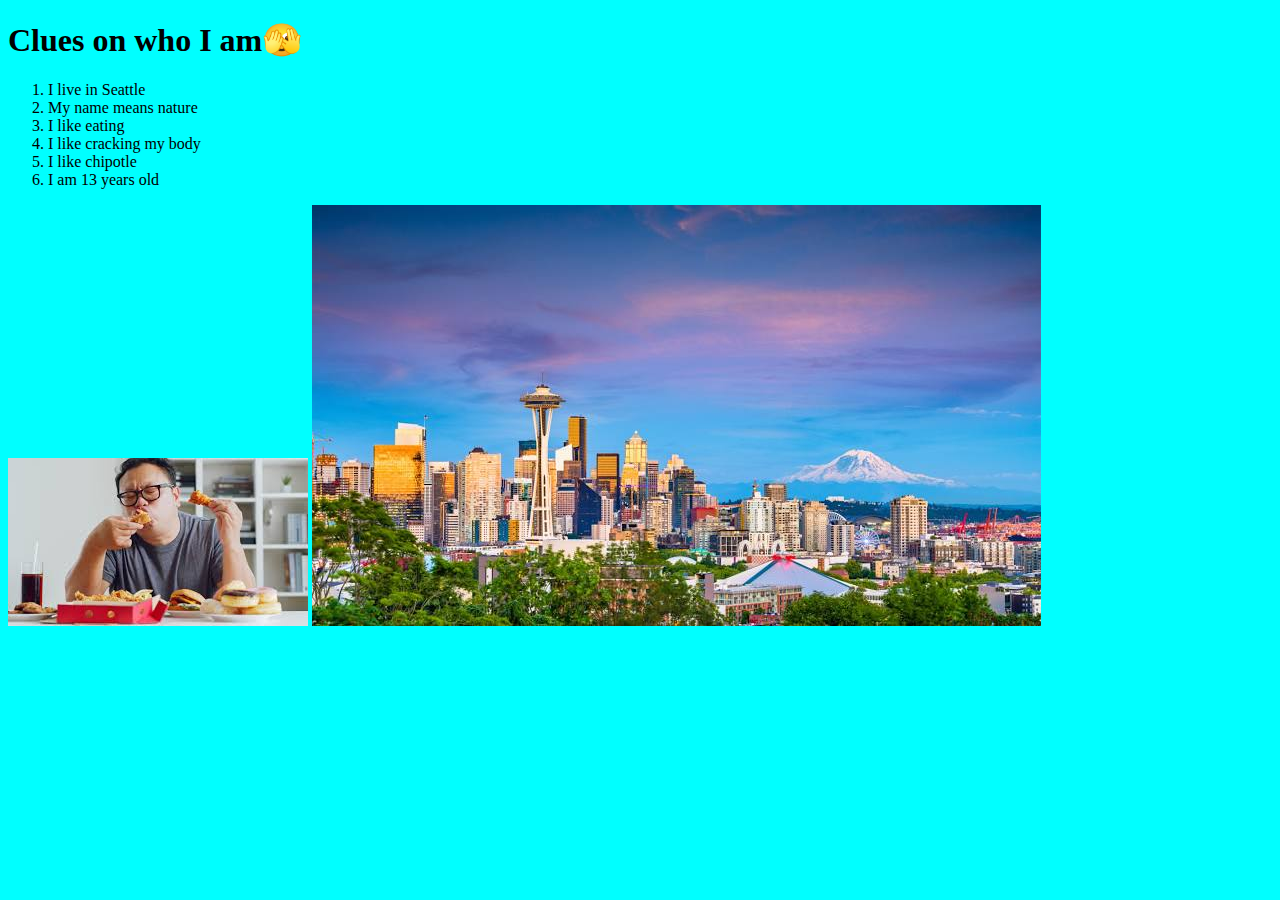
<file: btsn_project/index.html>
<!DOCTYPE html>
<html>
    <head>
        <title>Guess Who!</title>
    </head>
    <body style="background-color: aqua;">
        <h1>Clues on who I am🫣</h1>
        <ol>
        <li> I live in Seattle </li>
        <li> My name means nature</li>
        <li> I like eating</li>
        <li> I like cracking my body</li>
        <li> I like chipotle</li>
        <li> I am 13 years old</li>
        </ol>
     <img src="images/foodyummy.jpg">
     <img src="images/seattle.jpg">
    </body>
</html>
</file>
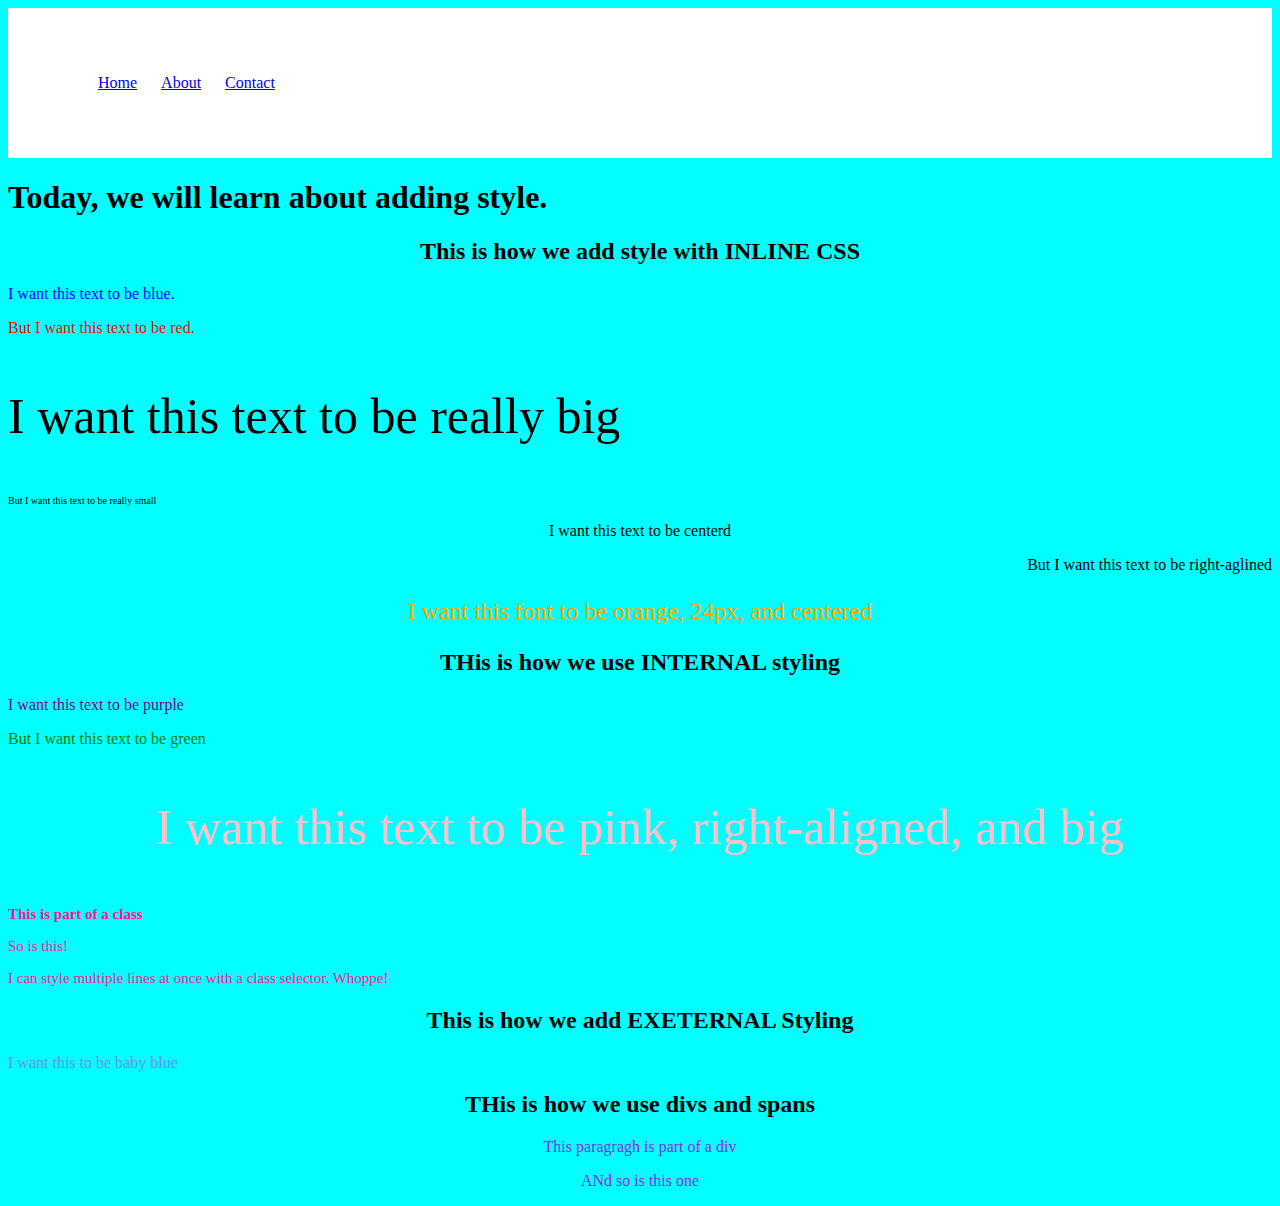
<file: css_demo/index.html>
<!DOCTYPE html>
<html lang="en">
<head>
    <meta charset="UTF-8">
    <meta name="viewport" content="width=device-width, initial-scale=1.0">
    <title>CSS Demo Prakriti</title>
    <link rel="stylesheet" href="css/style.css">
    <style>
        #purple-text{
            color:purple;
        }
        #green-text{
            color:green;
        }
        #multi-text{
            color:pink;
            text-align:center;
            font-size:50px;
        }
        h2{
            text-align:center
        }
        .multi-line {
            font-size: 15px;
            color:deeppink;
            font-family:Georgia, 'Times New Roman', Times, serif
        }
    </style>
</head>
<body>
    <div class="container">
        <ul class="nav">
            <li><a href="index.html">Home</a></li>
            <li><a href="about.html">About</a></li>
            <li><a href="contact.html">Contact</a></li>
        </ul>
    </div>
 
   
    <h1>Today, we will learn about adding style.</h1>
    <h2>This is how we add style with INLINE CSS</h2>
    <p style="color:blue;">I want this text to be blue.</p>
    <p style="color:red;">But I want this text to be red.</p>
    <p style="font-size:50px;">I want this text to be really big</p>
    <p style="font-size:10px;">But I want this text to be really small</p>
    <p style="text-align:center;">I want this text to be centerd</p>
    <p style="text-align:right;">But I want this text to be right-aglined</p>
    <p style="color:orange;text-align: center;font-size:24px;">I want this font to be orange, 24px, and centered</p>

    <h2>THis is how we use INTERNAL styling</h2>
    <p id="purple-text">I want this text to be purple</p>
    <p id="green-text"> But I want this text to be green</p>
    <p id="multi-text">I want this text to be pink, right-aligned, and big</p>

    <h3 class="multi-line">This is part of a class</h3> 
    <p class="multi-line">So is this!</p>
    <p class="multi-line"> I can style multiple lines at once with a class selector. Whoppe!</p>

    <h2>This is how we add EXETERNAL Styling</h2>
    <p id="baby-blue-text"> I want this to be baby blue</p>
    <h2>THis is how we use divs and spans</h2>
    <div class="copy">
            <p>This paragragh is part of a div</p>
        <p> ANd so is this one</p>
    </div>
</body>
</html>
</file>
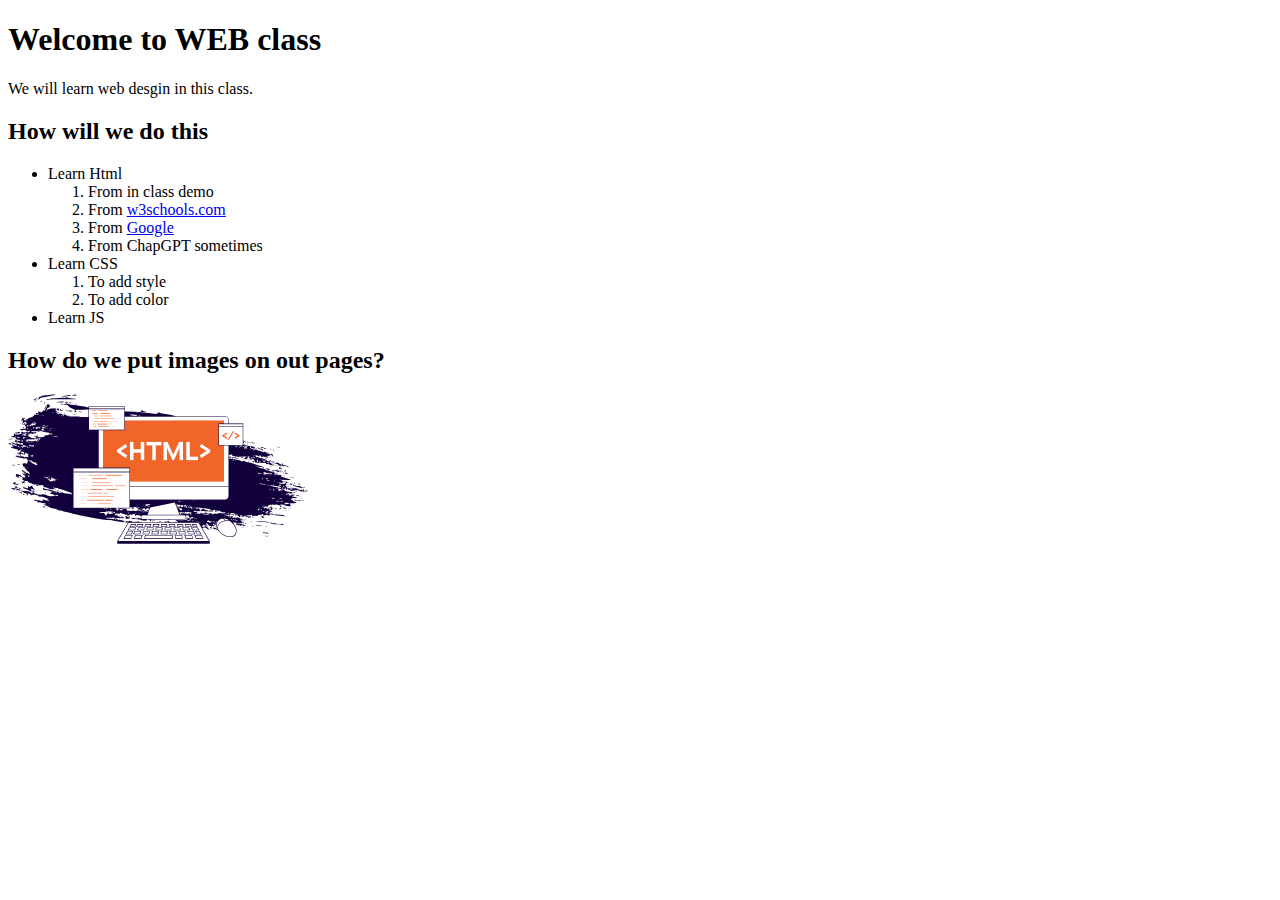
<file: html_demo/index.html>
<!DOCTYPE html>
<html>
    <head>
        <title>Prakriti | HTML Demo</title>
        <link rel="icon" type="image/x-icon" href="images/icon_test.png">
    </head>
    <body>
        <h1>Welcome to WEB class</h1>
        <p>We will learn web desgin in this class.</p>

        <h2>How will we do this</h2>
        <ul>
            <li>Learn Html</li>
            <ol> 
                <li>From in class demo</li>
                <li>From <a href="http://www.w3schools.com/" target="_blank">w3schools.com</a></li> 
                <li>From <a href="https://www.google.com" target="_blank">Google</a></li>
                <li>From ChapGPT sometimes</li>
            </ol>
            <li>Learn CSS</li>
            <ol>
                <li>To add style</li>
                <li>To add color</li>
            </ol>
            <li>Learn JS</li>
        </ul>
    
        <h2>How do we put images on out pages?</h2> 
        <img src="images/hmtlpicfromgoogle.png" width="300" alt="html_image">

        </body>
</html>
</file>
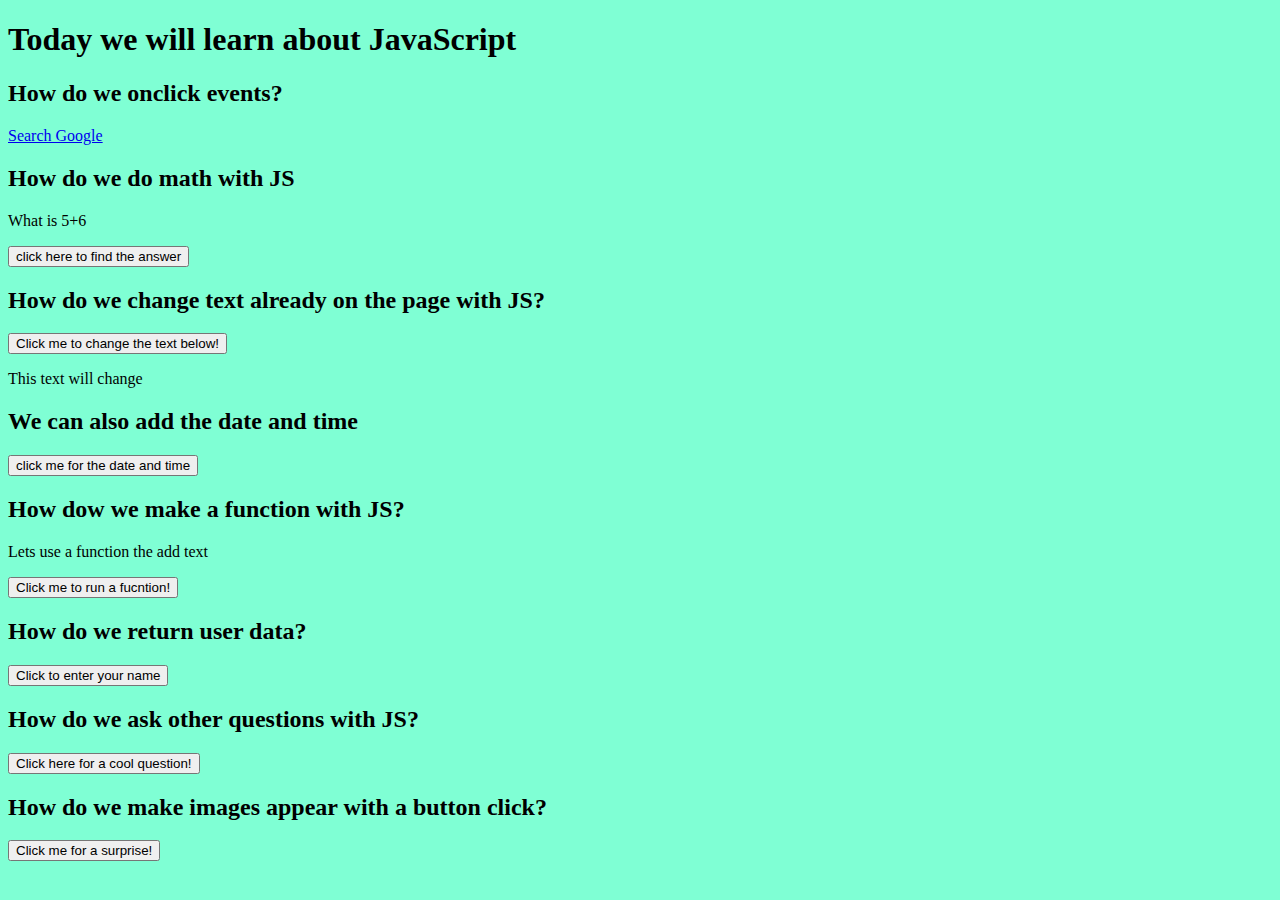
<file: js_demo/index.html>
<!DOCTYPE html>
<html lang="en">
<head>
    <meta charset="UTF-8">
    <meta name="viewport" content="width=device-width, initial-scale=1.0">
    <title>Prakriti JS Demo</title>
    <link rel="stylesheet" href="css/style.css">
    <script type="text/javascript" src="js/script.js"></script>
</head>
<body>
   <h1>Today we will learn about JavaScript</h1> 
   <h2>How do we onclick events?</h2>
   <p><a href="https://www.google.com" target="_blank" onclick="alert('Warning!\nYou are navgiating away from my website');">Search Google</a></p>

<h2> How do we do math with JS</h2>
<p> What is 5+6</p>
<button onclick="document.getElementById('add').innerHTML = 5+6">click here to find the answer</button>
<p id="add"></p>

<h2> How do we change text already on the page with JS?</h2>
<button onclick="document.getElementById('change').innerHTML = 'Suprise! This text is now different'">Click me to change the text below!</button>
<p id="change">This text will change</p>

<h2>We can also add the date and time</h2>
<button onclick="document.getElementById('date').innerHTML=Date()">click me for the date and time</button>
<p id="date"></p>

<h2> How dow we make a function with JS?</h2>
<p>Lets use a function the add text</p>
<button onclick="pFun()">Click me to run a fucntion!</button>
<p id="p-fun"></p>

<h2>How do we return user data?</h2>
<button onclick="askName()">Click to enter your name</button>
<p id="ask-name"></p>

<h2> How do we ask other questions with JS?</h2>
<button onclick="askQuestion()"> Click here for a cool question!</button>
<p id="question"></p>

<h2>How do we make images appear with a button click?</h2>
<button onclick="showImage()">Click me for a surprise!</button>
<img id="surprise" width="500px">

   <script>
    //alert("Hello World");

    function pFun() {
      var p = document.getElementById('p-fun');
      p.innerHTML='You just ran a function, hooray!';
      p.style.fontSize = '30px';
      p.style.color = 'pink';
    }

    function showImage() {
      var image= document.getElementById('surprise');
      image.src = 'images/surprise'
    }
   </script>
</body>
</html>
</file>
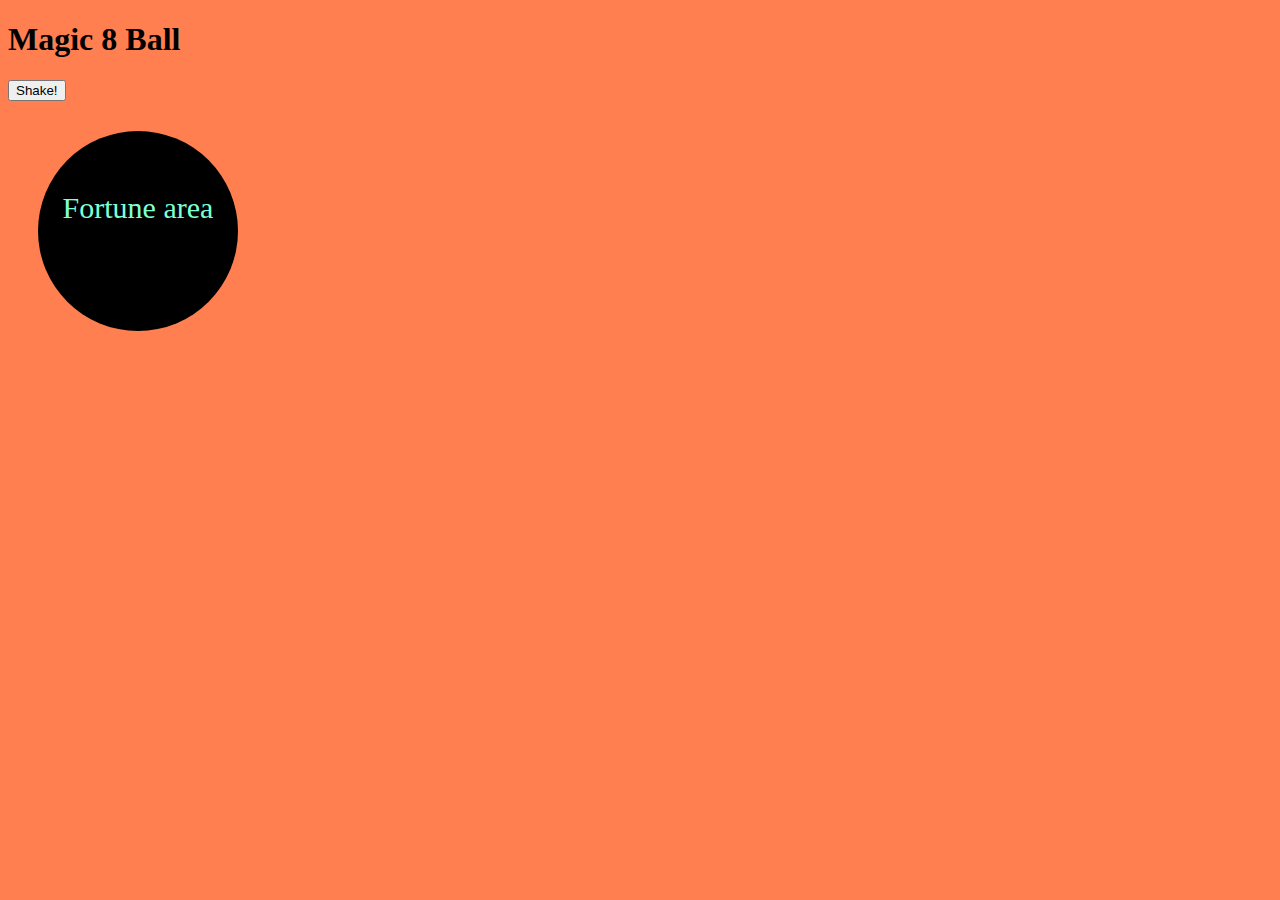
<file: magic_8ball/index.html>
<!DOCTYPE html>
<html lang="en">
<head>
    <meta charset="UTF-8">
    <meta name="viewport" content="width=device-width, initial-scale=1.0">
    <title>Magic 8 Ball</title>
    <link rel="stylesheet" href="css/style.css">
    <script type="text/javascript" src="js/script.js"></script>
</head>
<body>
    <h1>Magic 8 Ball</h1>
    <div>
        <button 
          onclick="magic8ball();"
        >
          Shake!
        </button>
    </div>
    <div id="fortune">
        Fortune area
    </div>
</body>
</html>
</file>
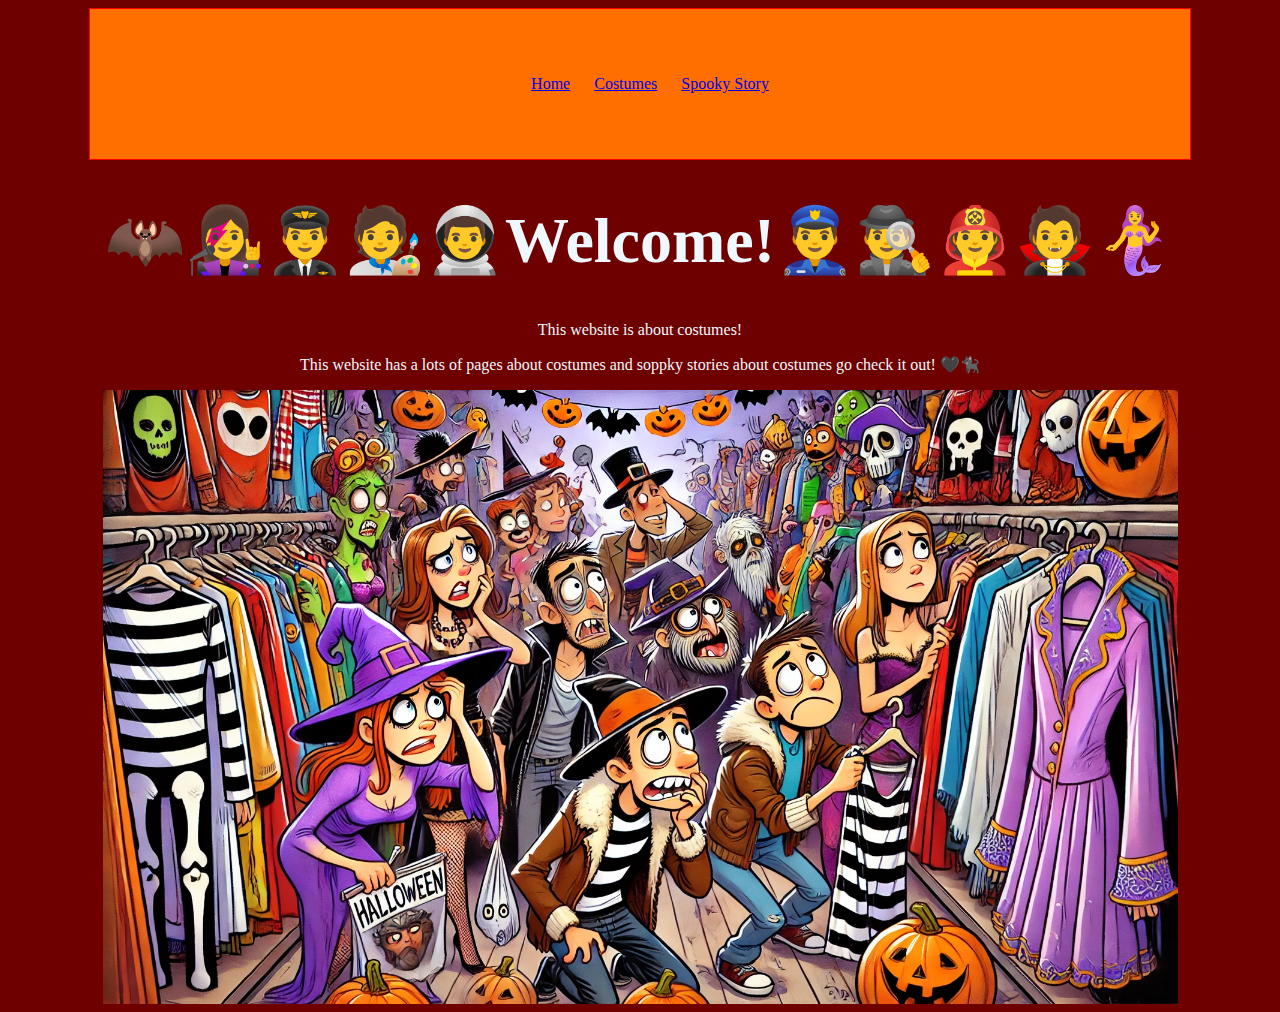
<file: midterm/index.html>
<!DOCTYPE html>
<html lang="en">
<head>
    <meta charset="UTF-8">
    <meta name="viewport" content="width=device-width, initial-scale=1.0">
    <title>Halloween costumes</title>
    <link rel="stylesheet" href="css/style.css">
    <link rel="icon" type="image/x-icon" href="images/pumpkin_icon.png">
</head>
<body>
    <div class="container">
        <ul class="nav">
            <li><a href="index.html">Home</a> </li>
            <li><a href="costumes.html">Costumes</a></li>
            <li><a href="spooky_story.html">Spooky Story</a></li>
        </ul>
    </div>
<h1 style="color:aliceblue; text-align: center; font-size: 400%;"> 🦇👩‍🎤👨‍✈️🧑‍🎨👨‍🚀Welcome!👮‍♂️🕵️‍♂️🧑‍🚒🧛🧜‍♀️ </h1>
<p style="color:aliceblue; text-align: center;">This website is about costumes!<p>
    <p style="color:aliceblue; text-align: center;"> This website has a lots of pages about costumes and soppky stories about costumes go check it out! 🖤🐈‍⬛</p>
    <p style="text-align:center;"></p> 
    <img src="images/people_looking_for_costumes" width="1075">
    
</body>
</html>
</file>
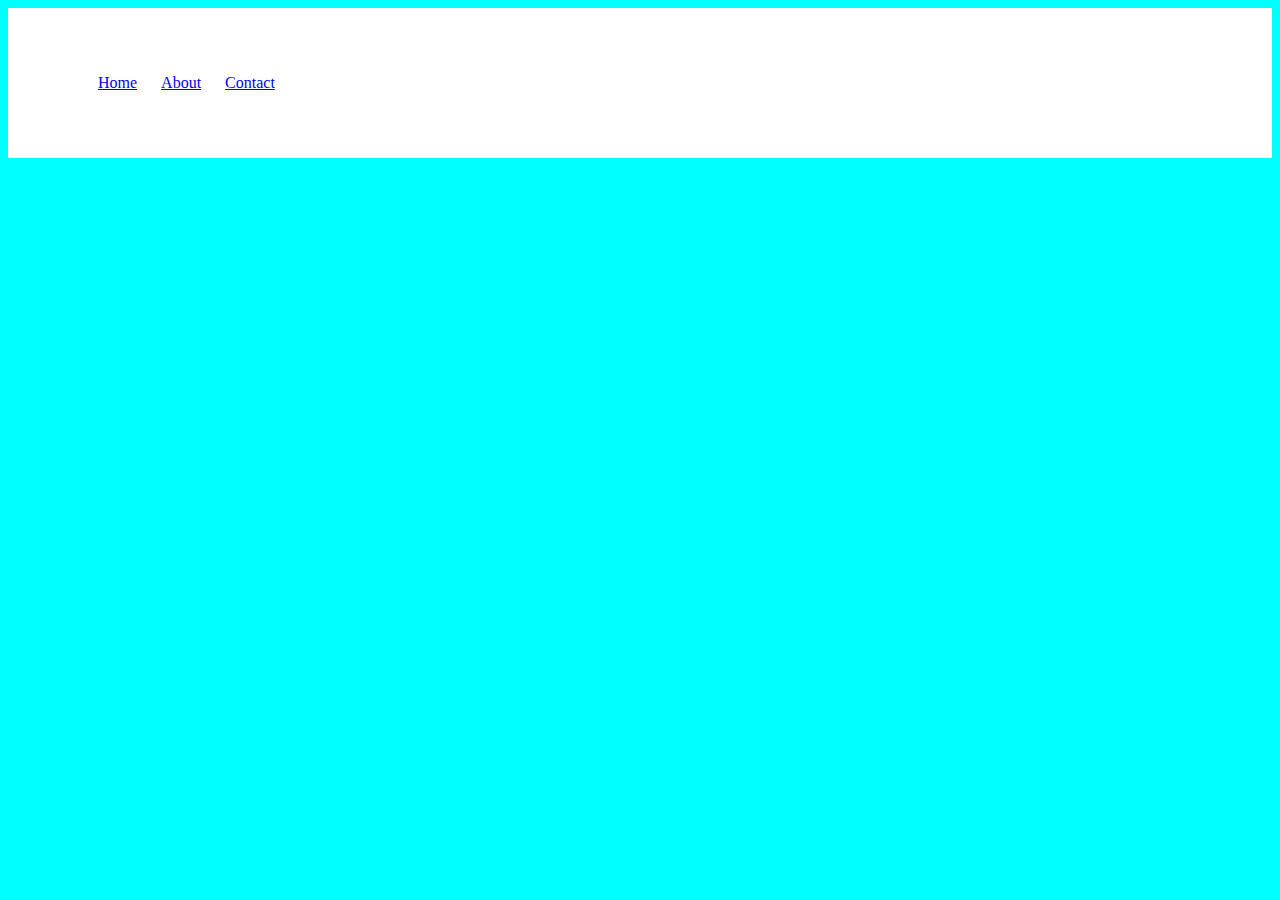
<file: css_demo/about.html>
<!DOCTYPE html>
<html lang="en">
<head>
    <meta charset="UTF-8">
    <meta name="viewport" content="width=device-width, initial-scale=1.0">
    <title>Document</title>
    <link rel="stylesheet" href="css/style.css">
</head>
<body>
    <div class="container">
        <ul class="nav">
            <li><a href="index.html">Home</a></li>
            <li><a href="about.html">About</a></li>
            <li><a href="contact.html">Contact</a></li>
        </ul>
    </div>
</body>
</html>
</file>
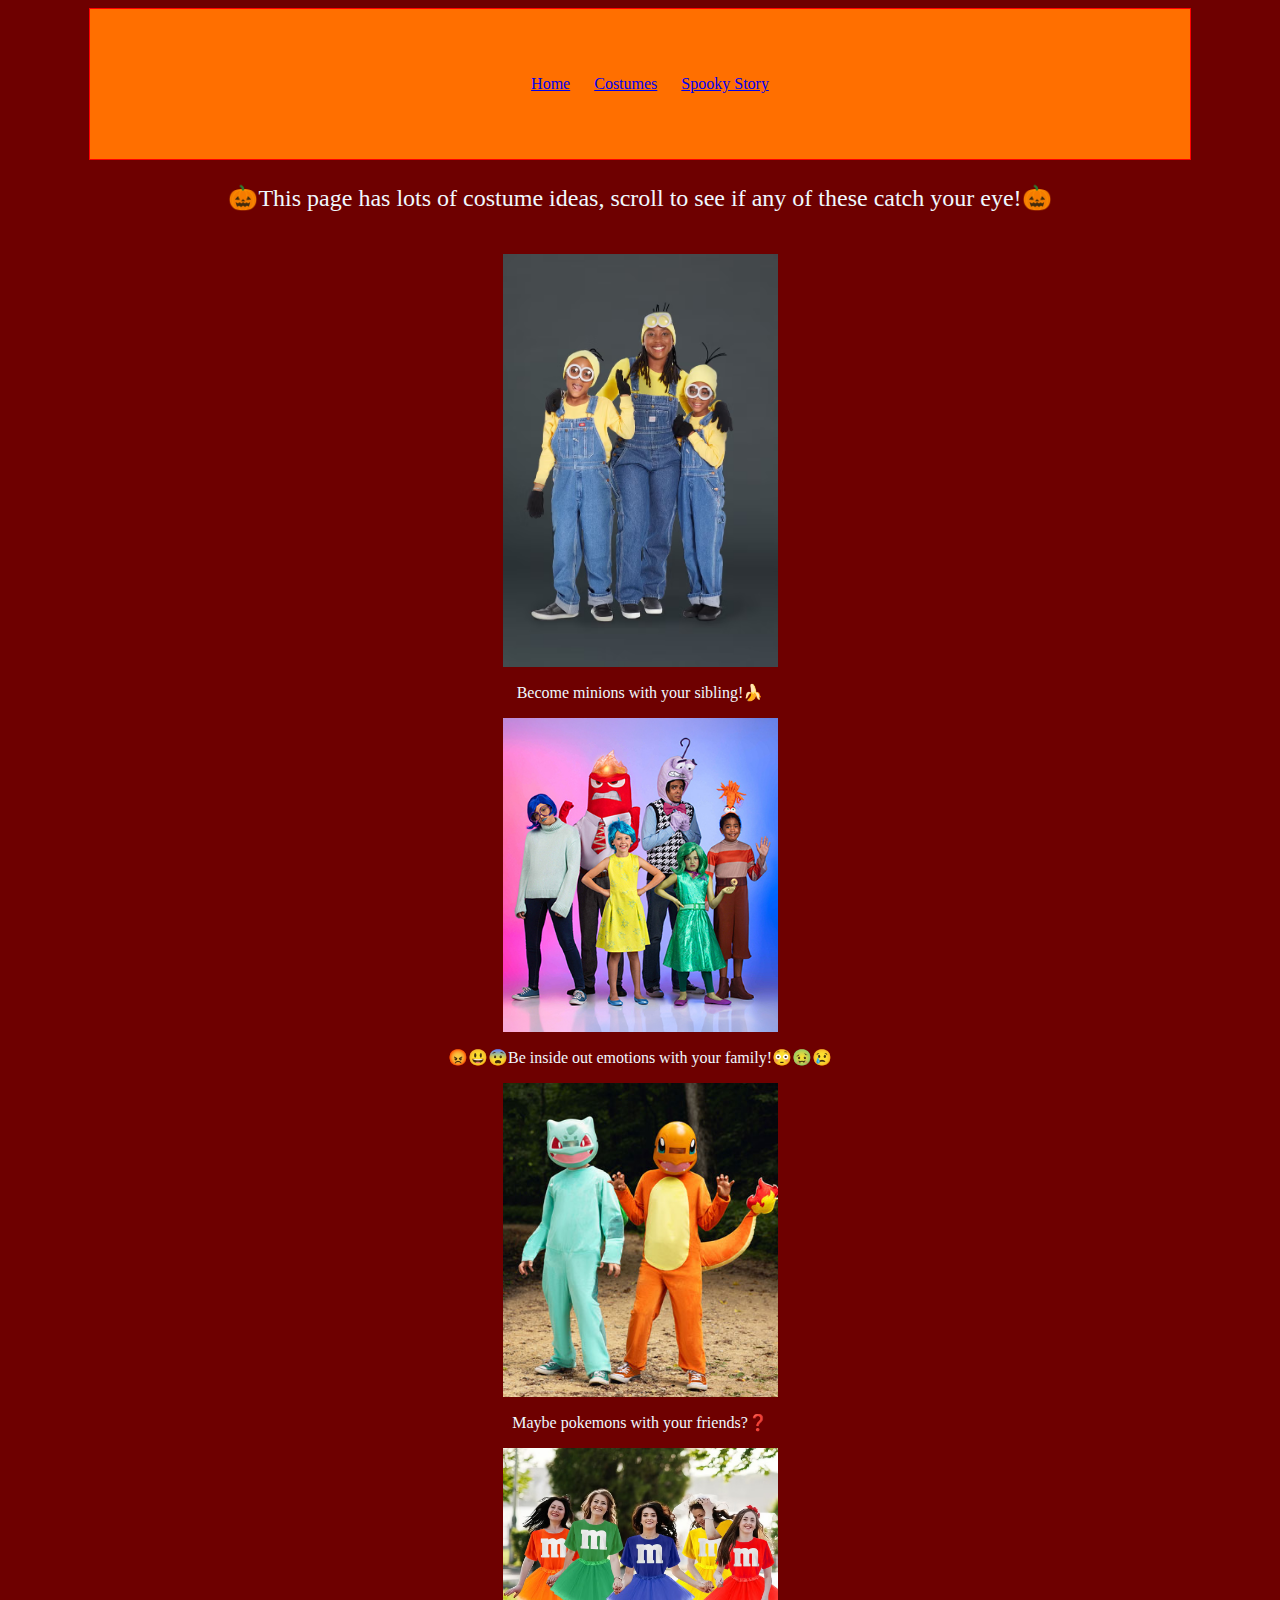
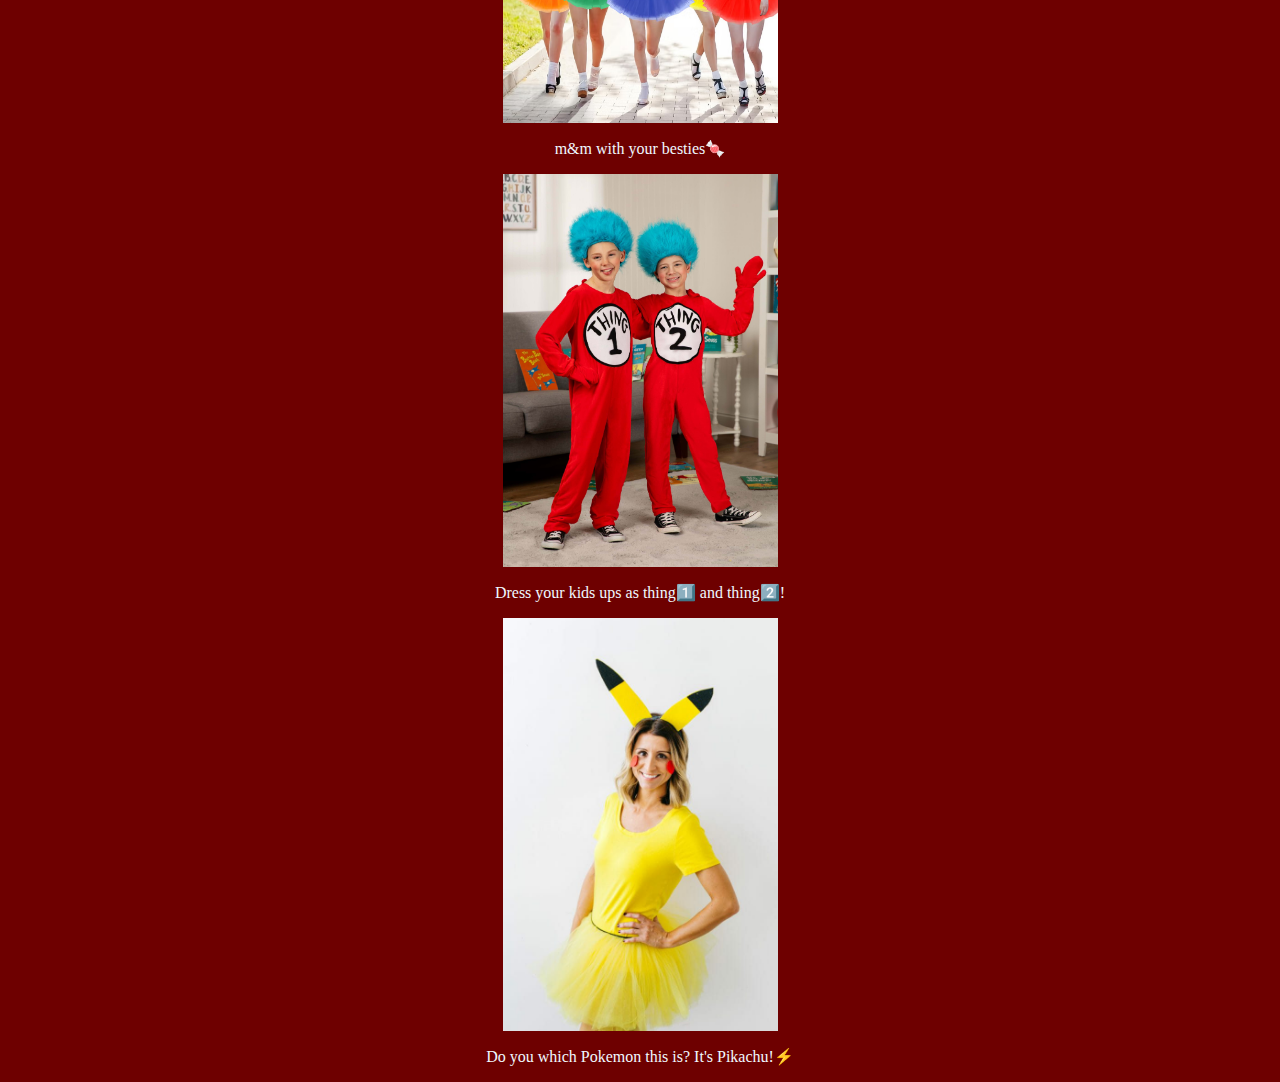
<file: midterm/costumes.html>
<!DOCTYPE html>
<html lang="en">
<head>
    <meta charset="UTF-8">
    <meta name="viewport" content="width=device-width, initial-scale=1.0">
    <title>Costume</title>
    <link rel="stylesheet" href="css/style.css">
    <link rel="icon" type="image/x-icon" href="images/pumpkin_icon.png"> 
</head>
<body>
    <div class="container">
        <ul class="nav">
            <li><a href="index.html">Home</a> </li>
            <li><a href="costumes.html">Costumes</a></li>
            <li><a href="spooky_story.html">Spooky Story</a></li>
        </ul>
    </div>
    <p style="color: aliceblue; font-size: x-large; text-align: center;" > 🎃This page has lots of costume ideas, scroll to see if any of these catch your eye!🎃</p>
<br>
    <img src="images/minion_costume" width="275">
    <p style="color: aliceblue; text-align: center;"> Become minions with your sibling!🍌</p>
    <img src="images/inside_out.jpg" width="275">
    <p style="color: aliceblue; text-align: center"> 😡😃😨Be inside out emotions with your family!😳🤢😢</p>
    <img src="images/pokemon.jpg" width="275">
    <p style="color: aliceblue; text-align: center"> Maybe pokemons with your friends?❓</p>
    <img src="images/m_m" width="275">
    <p style="color: aliceblue; text-align: center"> m&m with your besties🍬</p>
    <img src="images/thing1andthing2.jpg" width="275">
    <p style="color: aliceblue; text-align: center"> Dress your kids ups as thing1️⃣ and thing2️⃣!</p>
    <img src="images/pikachu.jpg" width="275">
    <p style="color: aliceblue; text-align: center"> Do you which Pokemon this is? It's Pikachu!⚡</p>
</body>
</html>
</file>
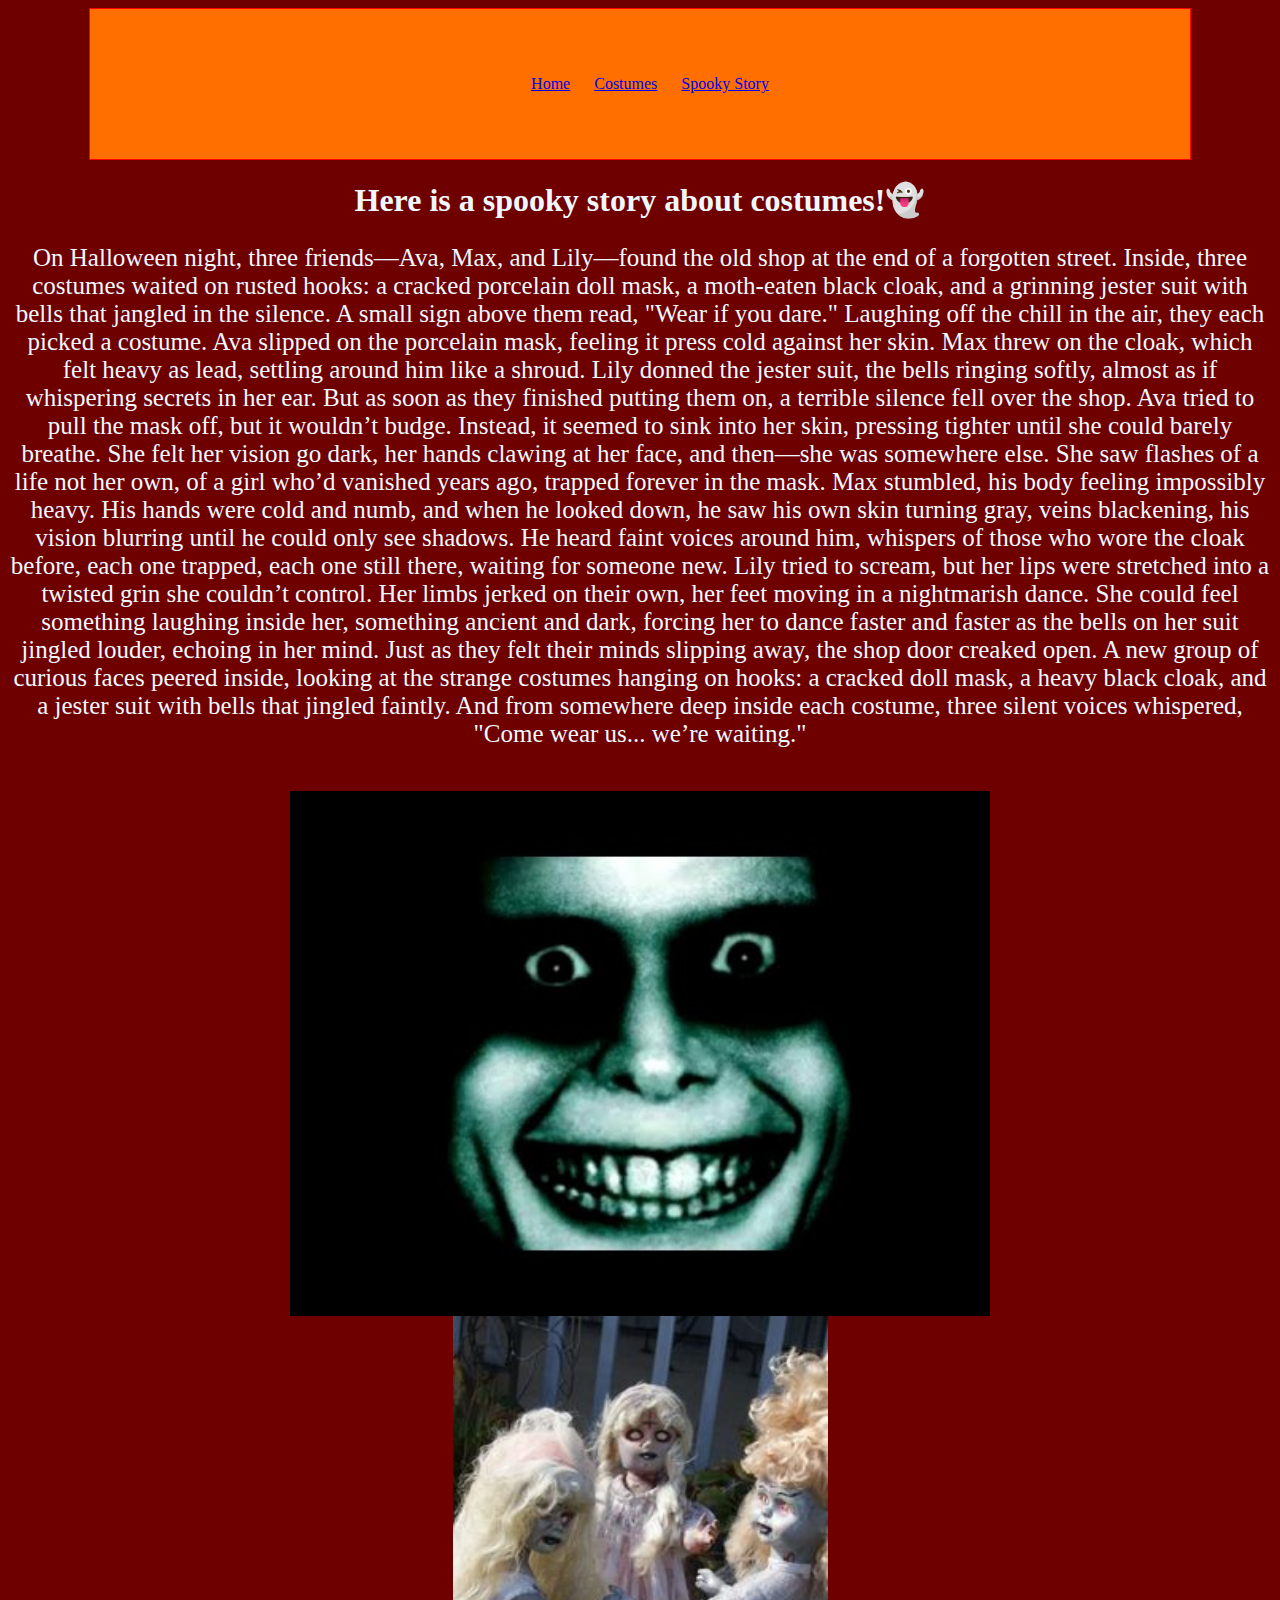
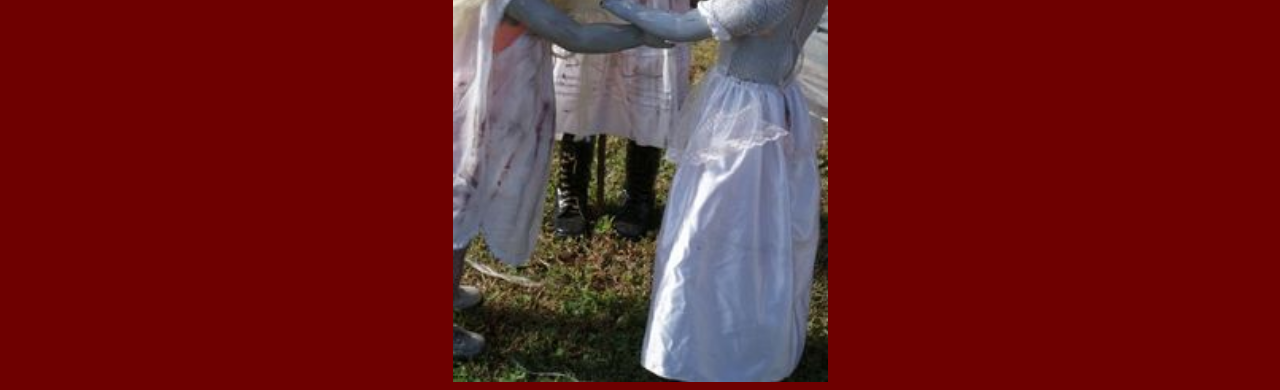
<file: midterm/spooky_story.html>
<!DOCTYPE html>
<html lang="en">
<head>
    <meta charset="UTF-8">
    <meta name="viewport" content="width=device-width, initial-scale=1.0">
    <title>Spooky Story</title>
    <link rel="stylesheet" href="css/style.css">
    <link rel="icon" type="image/x-icon" href="images/pumpkin_icon.png">
</head>
<body>
    <div class="container">
        <ul class="nav">
            <li><a href="index.html">Home</a> </li>
            <li><a href="costumes.html">Costumes</a></li>
            <li><a href="spooky_story.html">Spooky Story</a></li>
        </ul>
    </div>
    <h1 style="text-align: center; color: aliceblue;"> Here is a spooky story about costumes!👻</h1>
    <p style="text-align: center; font-size: 25px; color: aliceblue;"> On Halloween night, three friends—Ava, Max, and Lily—found the old shop at the end of a forgotten street. Inside, three costumes waited on rusted hooks: a cracked porcelain doll mask, a moth-eaten black cloak, and a grinning jester suit with bells that jangled in the silence. A small sign above them read, "Wear if you dare."

        Laughing off the chill in the air, they each picked a costume. Ava slipped on the porcelain mask, feeling it press cold against her skin. Max threw on the cloak, which felt heavy as lead, settling around him like a shroud. Lily donned the jester suit, the bells ringing softly, almost as if whispering secrets in her ear.
        
        But as soon as they finished putting them on, a terrible silence fell over the shop. Ava tried to pull the mask off, but it wouldn’t budge. Instead, it seemed to sink into her skin, pressing tighter until she could barely breathe. She felt her vision go dark, her hands clawing at her face, and then—she was somewhere else. She saw flashes of a life not her own, of a girl who’d vanished years ago, trapped forever in the mask.
        
        Max stumbled, his body feeling impossibly heavy. His hands were cold and numb, and when he looked down, he saw his own skin turning gray, veins blackening, his vision blurring until he could only see shadows. He heard faint voices around him, whispers of those who wore the cloak before, each one trapped, each one still there, waiting for someone new.
        
        Lily tried to scream, but her lips were stretched into a twisted grin she couldn’t control. Her limbs jerked on their own, her feet moving in a nightmarish dance. She could feel something laughing inside her, something ancient and dark, forcing her to dance faster and faster as the bells on her suit jingled louder, echoing in her mind.
        
        Just as they felt their minds slipping away, the shop door creaked open. A new group of curious faces peered inside, looking at the strange costumes hanging on hooks: a cracked doll mask, a heavy black cloak, and a jester suit with bells that jingled faintly. And from somewhere deep inside each costume, three silent voices whispered, "Come wear us... we’re waiting."</p>
        <br>
<img src="images/creepy_face.jpg" width="700">
<img src="images/scary_dolls.jpg" width="375">
</body>
</html>
</file>
<file: css_demo/css/style.css>
#baby-blue-text{
    color:cornflowerblue;
}

body{
    background-color: aqua;
}

.nav{
    list-style:none;
    text-algin:center; 
}

.nav li{
    display:inline;
    margin-right:20px;
}
.copy{
    background-color: aqua;
    color:blueviolet;
    text-align: center; 

}

.container{
    width:1000px
    margin: 0 auto; 
    borader: 1px solid black;
    padding: 50px;
    background-color: white;
}
</file>
<file: js_demo/css/style.css>
body{
    background-color: aquamarine;
}
</file>
<file: magic_8ball/css/style.css>
body{
    background-color:coral; 
}
#fortune{
    background-color:black;
    color: aquamarine;
    width: 200px;
    height:140px;
    border-radius:100px;
    margin: 30px;
    padding-top: 60px;
    vertical-align: center;
    text-align: center;
    font-size: 30px;
}
</file>
<file: midterm/css/style.css>
.nav {
    list-style: none;
    text-align:center;
}
 
.nav li {
display:inline;
margin-right: 20px;
}
.copy {
    background-color:rgb(0, 0, 0);
    color:rgb(0, 0, 0);
text-align: center;
}
 
.container {
    width: 1000px;
    margin: 0 auto;
    border: 1px solid rgb(255, 0, 0);
    padding: 50px;
    background-color: rgb(255, 111, 0);
}

body {
    background-color: rgb(110, 0, 0);
  }

  img {
    display: block;
    margin: 0 auto;
  }
</file>
